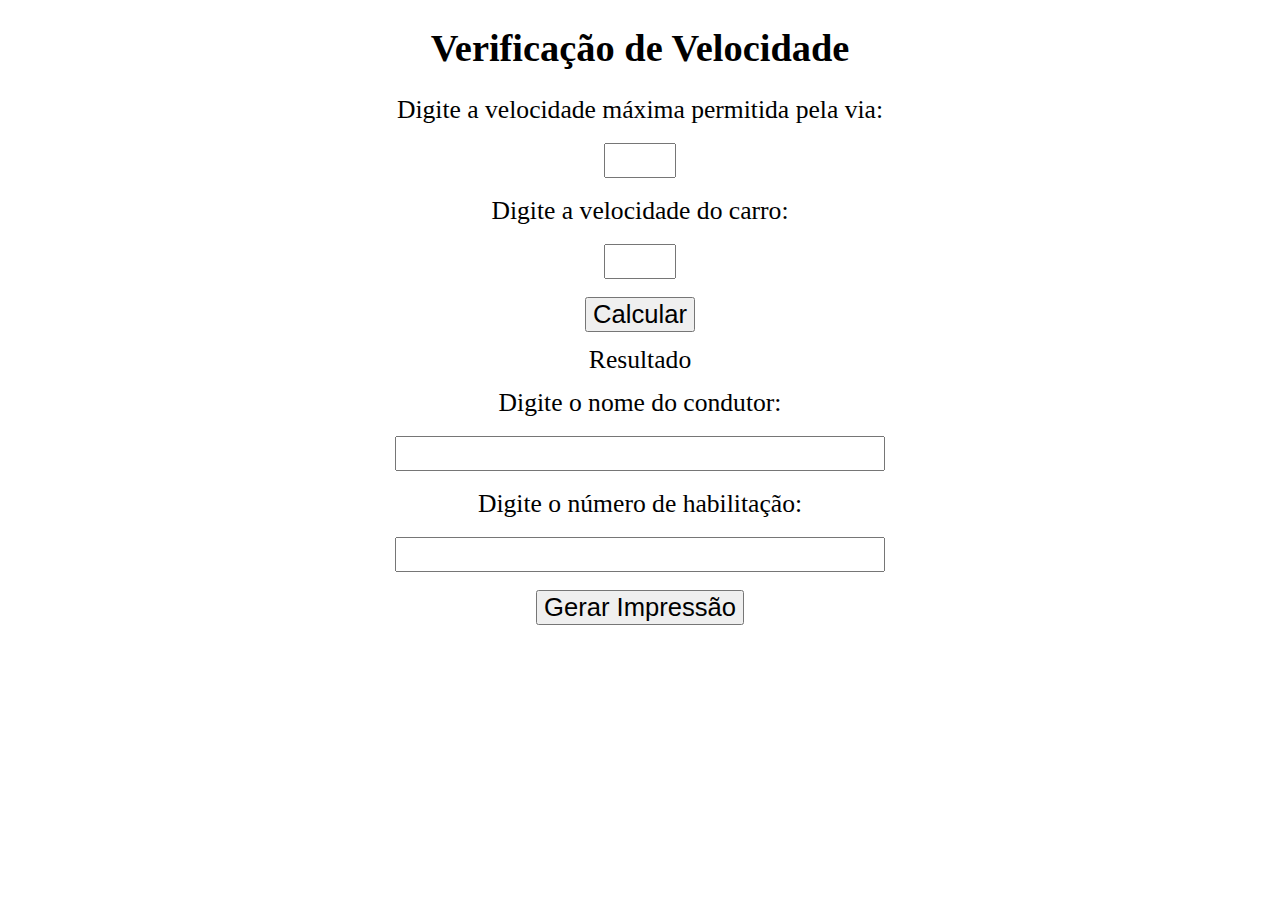
<file: index.html>
<!DOCTYPE html>
<html lang="pt-BR">
<head>
    <meta charset="UTF-8"/>
    <meta name="viewport" content="width=device-width, initial-scale=1.0"/>
    <link rel="stylesheet" href="./css/style.css">
    <title>Verificação de Velocidade</title>
</head>
<body>
    <h1>Verificação de Velocidade</h1>
    <div id="entrada">
        <label for="">Digite a velocidade máxima permitida pela via:</label>
        <br/><br/>
        <input type="number" id="velocidadeMaxima" name="velocidadeMaxima"/>
        <br/><br/>
        <label for="">Digite a velocidade do carro:</label>
        <br/><br/>
        <input type="number" id="velocidade" name="velocidade"/>
        <br/><br/>
        <input type="button" id="calcular" value="Calcular">
    </div>
    <div id="resultado">Resultado</div>
    <div id="condutor">
        <label for="">Digite o nome do condutor:</label>
        <br/><br/>
        <input type="text" id="nomeCondutor" name="nomeCondutor" size="30"/>
        <br/><br/>
        <label for="">Digite o número de habilitação:</label>
        <br/><br/>
        <input type="text" id="habilitacao" name="habilitacao" size="30"/>
        <br/><br/>
        <a href="./impressao.html" target="_blank"><input type="button" id="gerarImpressao" value="Gerar Impressão"/></a>
    </div>
    <script src="./js/script.js"></script>
</body>
</html>
</file>
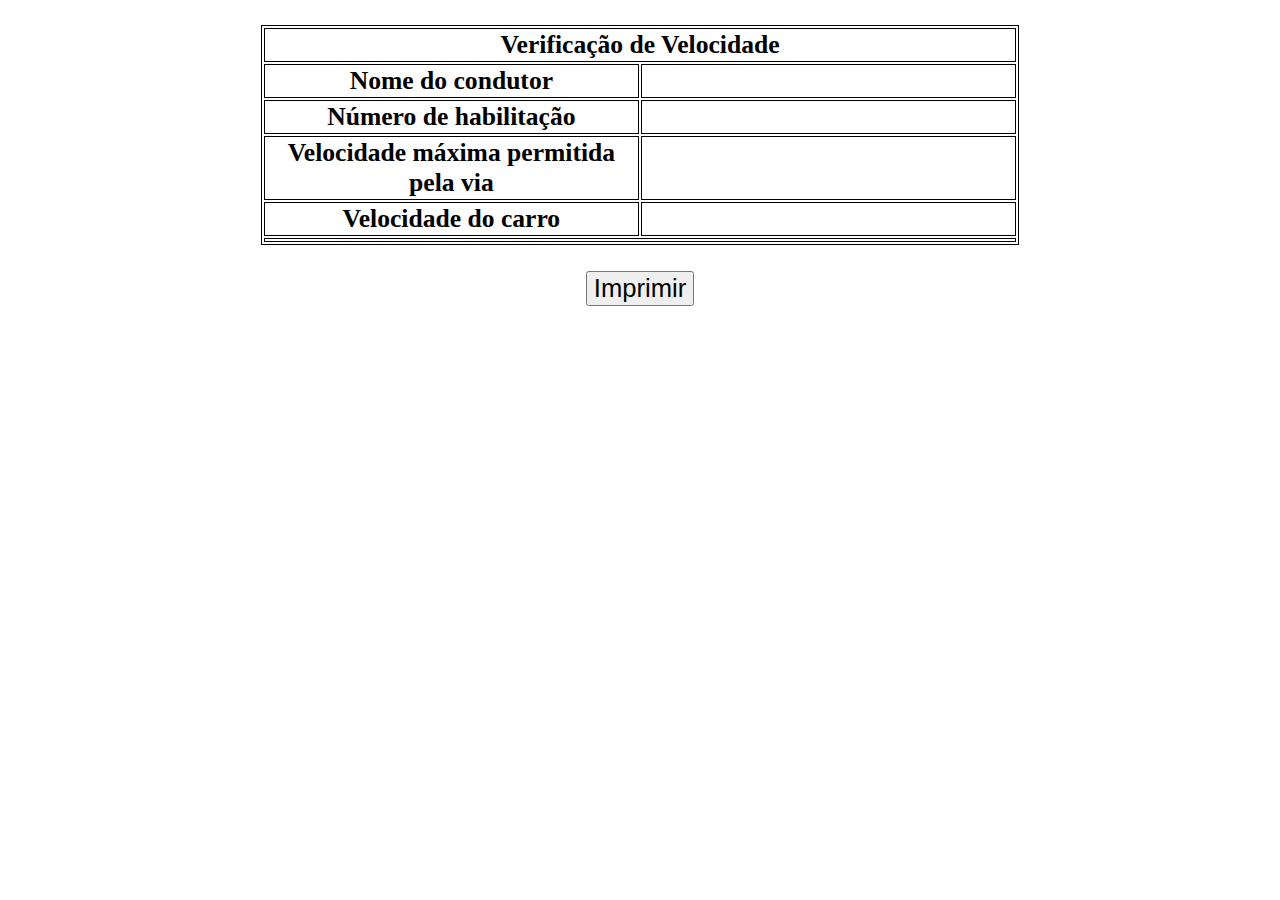
<file: impressao.html>
<!DOCTYPE html>
<html lang="pt-BR">
<head>
    <meta charset="UTF-8"/>
    <meta name="viewport" content="width=device-width, initial-scale=1.0"/>
    <link rel="stylesheet" href="./css/style.css">
    <title>Imprimir Verificação de Velocidade</title>
</head>
<body>
    <div id="geral">
        <table>
            <tr>
                <th colspan="2">Verificação de Velocidade</th>
            </tr>
            <tr>
                <th>Nome do condutor</th>
                <td id="nomeCondutorTabela"></td>
            </tr>
            <tr>
                <th>Número de habilitação</th>
                <td id="habilitacaoTabela"></td>
            </tr>
            <tr>
                <th>Velocidade máxima permitida pela via</th>
                <td id="maximaTabela"></td>
            </tr>
            <tr>
                <th>Velocidade do carro</th>
                <td id="velocidadeTabela"></td>
            </tr>
            <tr>
                <td id="resultadoTabela" colspan="2"></td>
            </tr>
        </table>
    </div>
    <div id="botao">
        <input type="button" id="imprimir" value="Imprimir" onclick="print()"/>
    </div>
    <script src="./js/script.js"></script>
</body>
</html>
</file>
<file: css/style.css>
h1{
    font-size: 3vmax;
    text-align: center;
}
label{
    font-size: 2vmax;
}
input{
    font-size: 2vmax;
}
#velocidadeMaxima, #velocidade{
    width: 5%;
    text-align: center;
}
#entrada{
    text-align: center;
    margin-top: 2%;
}
#resultado{
    font-size: 2vmax;
    text-align: center;
    margin-top: 1%;
}
#condutor{
    text-align: center;
    margin-top: 1%;
}
#geral{
    width: 100%;
    display: flex;
    text-align: center;
    align-items: center;
    justify-content: center;
    margin-top: 2%;
}
table{
    width: 60%;
    border: 1px solid;
}
th, td{
    width: 50%;
    font-size: 2vmax;
    border: 1px solid;
}
#botao{
    text-align: center;
    margin-top: 2%;
}
</file>
